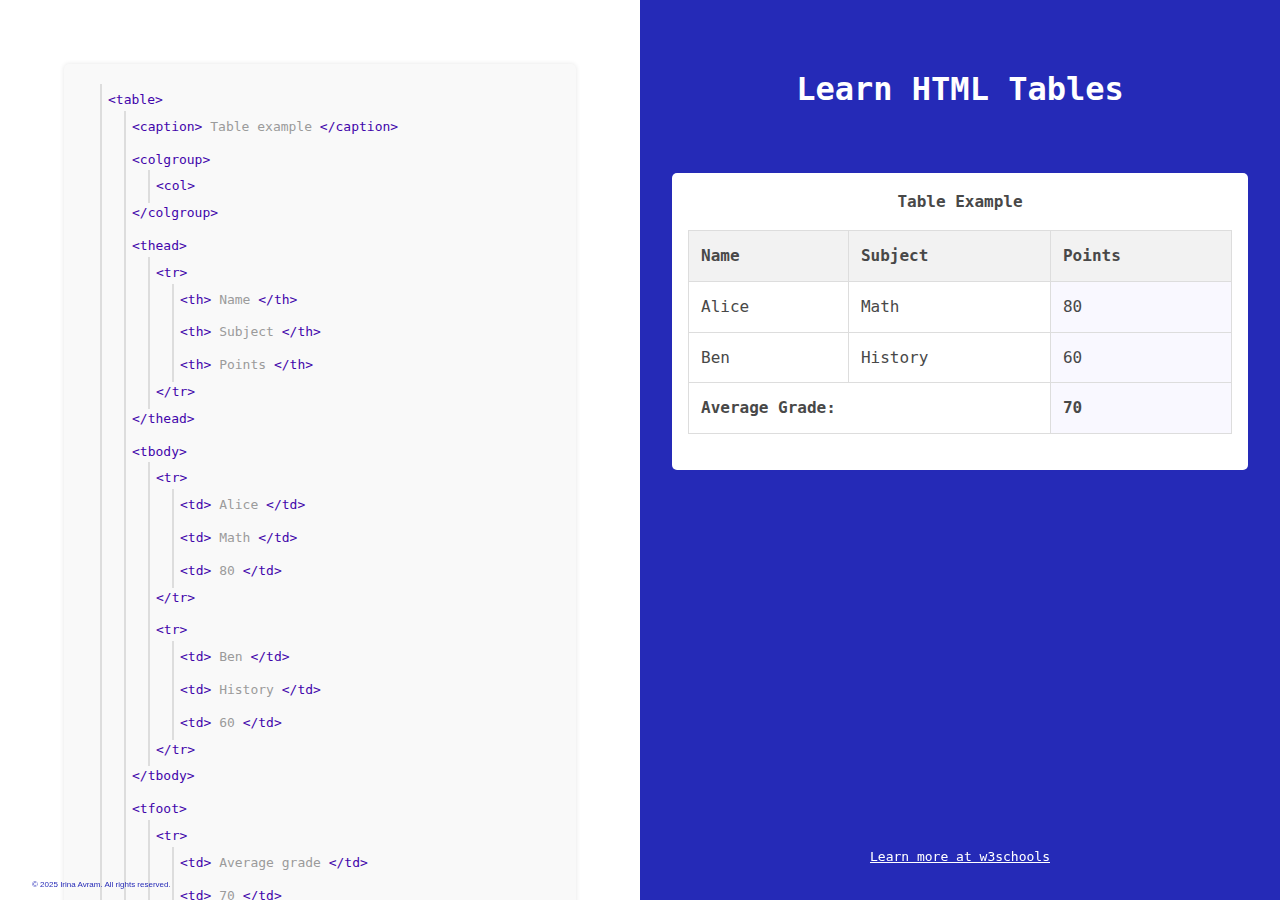
<file: docs/index.html>
<!DOCTYPE html>
<html lang="en">
<head>
    <meta charset="UTF-8">
    <meta name="viewport" content="width=device-width, initial-scale=1.0">
    <link rel="stylesheet" href="styles.css">
    <title>HTML Table Structure Cheat Sheet</title> 
</head>
<body>
    <!-- HTML STRUCTURE -->
    <div class="flex-parent">
        <div class="container">
                <div class="element-structure">
                    <div class="element" data-element="main-table" scope="table">

                        <span class="tag">&lt;table&gt;</span>
                        
                        <div class="element" data-element="caption">
                            <span class="tag">&lt;caption&gt; <span class="content"> Table example</span></span>
                            <span class="tag">&lt;/caption&gt;</span>
                        </div>

                        <div class="element" data-element="colgroup">
                            <span class="tag">&lt;colgroup&gt;</span>
                            <div class="element" data-element="col">
                                <span class="tag">&lt;col&gt;</span>
                            </div>
                            <span class="tag">&lt;/colgroup&gt;</span>
                        </div>

                        <div class="element" data-element="thead" id="thead">
                            <span class="tag">&lt;thead&gt;</span>
                            <div class="element" data-element="th" id="th">
                                <span class="tag">&lt;tr&gt;</span>
                                <div class="element" id="Name" data-element="thcell">
                                    <span class="tag" >&lt;th&gt;<span class="content"> Name</span></span>
                                    <span class="tag">&lt;/th&gt;</span>
                                </div>
                                <div class="element" id="Subject" data-element="thcell">
                                    <span class="tag">&lt;th&gt;<span class="content"> Subject</span></span>
                                    <span class="tag">&lt;/th&gt;</span>
                                </div>
                                <div class="element"  id="Points" data-element="thcell">
                                    <span class="tag">&lt;th&gt;<span class="content"> Points</span></span>
                                    <span class="tag">&lt;/th&gt;</span>
                                </div>
                                <span class="tag">&lt;/tr&gt;</span>
                            </div>
                            <span class="tag">&lt;/thead&gt;</span>
                        </div>

                        <div class="element" data-element="tbody" id="tbody">
                            
                            <span class="tag">&lt;tbody&gt;</span>
                            <div class="element" data-element="tr1">
                                <span class="tag">&lt;tr&gt;</span>
                                <div class="element" data-element="td" id="Alice">
                                    <span class="tag">&lt;td&gt;<span class="content"> Alice</span></span>
                                    <span class="tag">&lt;/td&gt;</span>
                                </div>
                                <div class="element" data-element="td" id="Math">
                                    <span class="tag">&lt;td&gt;<span class="content"> Math</span></span>
                                    <span class="tag">&lt;/td&gt;</span>
                                </div>
                                <div class="element" data-element="td" id="80" scope="cell80">
                                    <span class="tag">&lt;td&gt;<span class="content"> 80</span></span>
                                    <span class="tag">&lt;/td&gt;</span>
                                </div>
                                <span class="tag">&lt;/tr&gt;</span>
                            </div>
                   
                            <div class="element" data-element="tr2">
                                <span class="tag">&lt;tr&gt;</span>
                                <div class="element" data-element="td" id="Ben">
                                    <span class="tag">&lt;td&gt;<span class="content"> Ben</span></span>
                                    <span class="tag">&lt;/td&gt;</span>
                                </div>
                                <div class="element" data-element="td" id="History">
                                    <span class="tag">&lt;td&gt;<span class="content"> History</span></span>
                                    <span class="tag">&lt;/td&gt;</span>
                                </div>
                                <div class="element" data-element="td" id="60" scope="cell60">
                                    <span class="tag">&lt;td&gt;<span class="content"> 60</span></span>
                                    <span class="tag">&lt;/td&gt;</span>
                                </div>
                                <span class="tag">&lt;/tr&gt;</span>
                            </div>
                            <span class="tag">&lt;/tbody&gt;</span>
                        </div>
                        <div class="element" data-element="tfoot">
                            <span class="tag">&lt;tfoot&gt;</span>
                            <div class="element" data-element="tr">
                                <span class="tag">&lt;tr&gt;</span>
                                <div class="element" data-element="td" id="AG">
                                    <span class="tag">&lt;td&gt;<span class="content"> Average grade</span></span>
                                    <span class="tag">&lt;/td&gt;</span>
                                </div>
                                <div class="element" data-element="td" id="70" scope="cell70">
                                    <span class="tag">&lt;td&gt;<span class="content"> 70</span></span>
                                    <span class="tag">&lt;/td&gt;</span>
                                </div>
                                <span class="tag">&lt;/tr&gt;</span>
                            </div>
                            <span class="tag">&lt;/tfoot&gt;</span>
                        </div>
                        <span class="tag">&lt;/table&gt;</span>
                    </div>

            </div>
        </div>
        <div class="container-column"> 
            <!-- TABLE EXAMPLE -->
            <div class="table-example">
                <table id="main-table" data-element ="main-table" scope="table">
                    <caption id="caption" data-element="caption">Table Example</caption>
                    <colgroup>
                        <col span="2">
                        <col style="background-color: rgb(249, 248, 255);">
                    </colgroup>
                    <thead id="thead">
                        <tr data-element="th">
                            <th scope="col" id="Name">Name</th>
                            <th scope="col" id="Subject">Subject</th>
                            <th scope="col" data-element="colgroup" id="Points">Points</th>
                        </tr>
                    </thead>
                    <tbody data-element="tbody">
                        <tr data-element="tr1">
                            <td id="Alice">Alice</td>
                            <td id="Math">Math</td>
                            <td scope ="cell80"id="80" data-element="colgroup">80</td>
                        </tr>
                        <tr data-element="tr2">
                            <td id="Ben">Ben</td>
                            <td id="History">History</td>
                            <td scope ="cell60" id="60" data-element="colgroup">60</td>
                        </tr>
                    </tbody>
                    <tfoot data-element="tfoot">
                        <tr>
                            <td colspan="2" id="AG">Average Grade:</td>
                            <td scope ="cell70" id="70" data-element="colgroup">70</td>
                        </tr>
                    </tfoot>
                </table>
            </div>
            <!-- INFO CONTAINER -->
            <div id="info-panel" class="info-panel">
                <h3>Element Information</h3>
                <p id="element-description"></p>
            </div>
            <div id="text-link">
                <a href="https://www.w3schools.com">Learn more at w3schools</a></span>     
                <p class="copyright">© 2025 Irina Avram. All rights reserved.</p>  
            </div>
        </div>
    </div>
    <script src="script.js"></script>
</body>
</html>
</file>
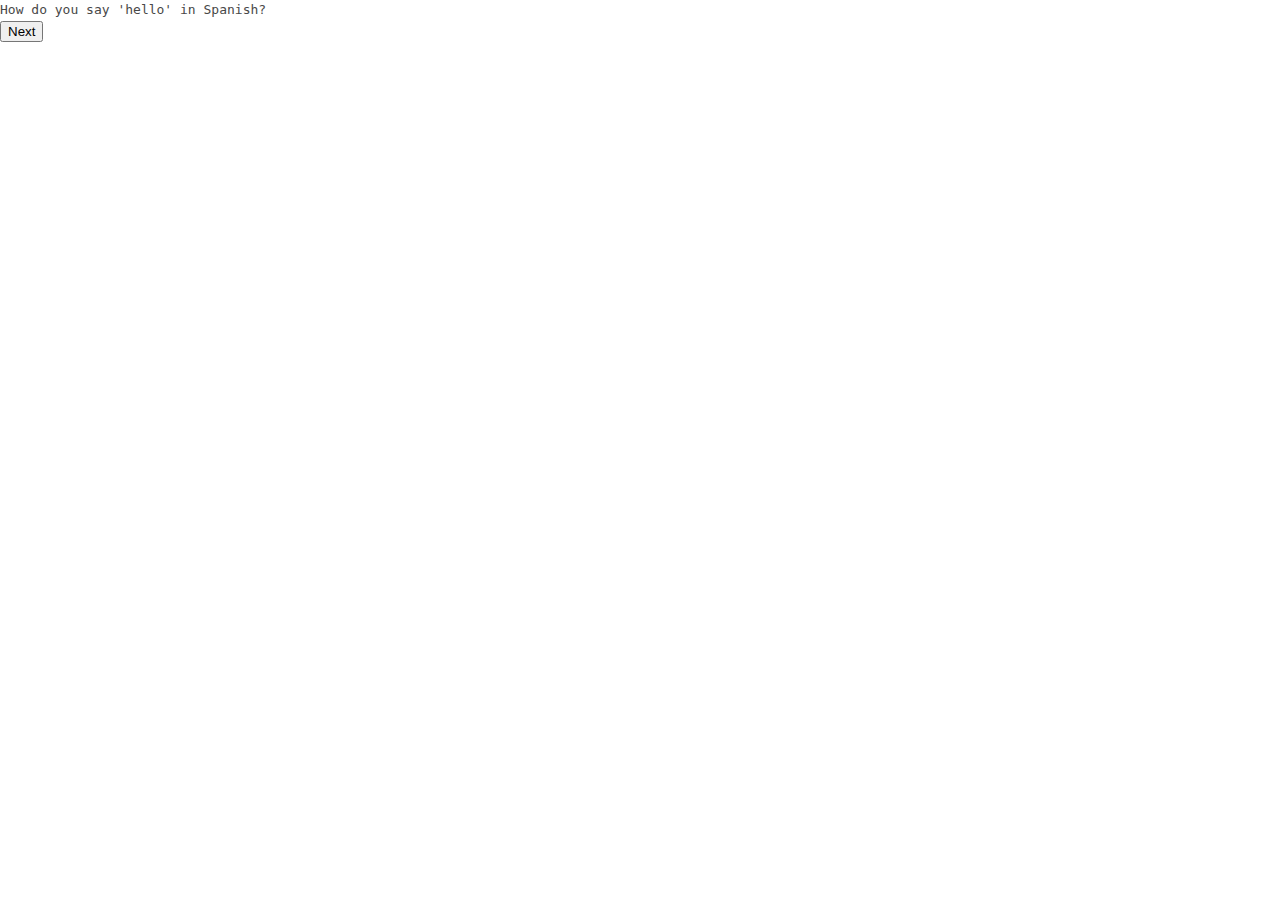
<file: docs/flashcard.html>
<!DOCTYPE html>
<html lang="en">
<head>
    <meta charset="UTF-8">
    <meta name="viewport" content="width=device-width, initial-scale=1.0">
    <title>Language Flashcards</title>
    <link rel="stylesheet" href="styles.css">
</head>
<body>
    <div class="flashcard">
        <div id="card" class="card"></div>
        <button onclick="nextCard()">Next</button>
    </div>
    <script src="app.js"></script>
</body>
</html>
</file>
<file: docs/styles.css>
/* @import url('https://fonts.googleapis.com/css2?family=Space+Grotesk:wght@400;700&display=swap'); */
@import url('https://fonts.googleapis.com/css2?family=Arimo:ital,wght@0,400..700;1,400..700&family=Open+Sans:ital,wght@0,300..800;1,300..800&family=Roboto:ital,wght@0,100;0,300;0,400;0,500;0,700;0,900;1,100;1,300;1,400;1,500;1,700;1,900&display=swap');

* {
    max-width: 100%;  
    box-sizing: border-box;  
}

body {
    font-family: monospace;
    /* font-family: 'Open Sans',serif */
    font-weight:normal;
    line-height: 1.6;
    color: #484848;
    margin: 0;
    padding: 0;
    min-height: 100vh;
}

.flex-parent {
    display: flex;
    width: 100%;
    height: 100vh;
    margin: 0;
}

.container {
    width: 50%;
    height: 100vh;
    padding: 2rem;
    background-color: white;
    overflow-y: auto;
}

.container-column {
    width: 50%;
    height: 100vh;
    padding: 2rem;
    background-color: #252ab7;
    display: flex;
    flex-direction: column;
    align-items: center;
    position: relative;
}

/* Add title - is not displayed on the html */
.container-column::before {
    content: "Learn HTML Tables";
    font-family: monospace;
    font-weight:bold;
    font-size: 2rem;
    color: white;
    margin-top: 2rem;
}

.element-structure {
    /* width: 100%; */
    padding: 20px;
    background-color: #f9f9f9;
    border-radius: 5px;
    box-shadow: 0 0 5px rgba(0, 0, 0, 0.1);
    height: auto;
    margin:2rem;   
}

.table-example {
    width: 100%;
    max-width: 800px;
    background-color: white;
    padding: 1rem;
    border-radius: 5px;
    margin-top: 10%;
}

.info-panel {
    width: 100%;
    max-width: 800px;
    background-color: #f9f9f9;
    border: 1px solid #252ab7;
    padding: 20px;
    border-radius: 5px;
    margin-top: 2rem;
}

.element {
    margin-left: 40px;
    padding: 6px;
    border-left: 2px solid #ddd;
    cursor: pointer;
    transition: background-color 0.3s;
}

.tag {
    font-family: monospace;
    color: #4205ab;
}

table {
    width: 100%;
    border-collapse: collapse;
    margin-bottom: 20px;
    overflow-x: hidden;
}

caption {
    font-weight: bold;
    margin-bottom: 10px;
    font-size: 1rem;
    margin-bottom: 1rem;
    
}

th, td {
    border: 1px solid #ddd;
    padding: 12px;
    text-align: left;
    font-size: 1rem;
}

th {
    background-color: #f2f2f2;
    font-weight: bold;
}

tfoot {
    font-weight: bold;
}

.highlight {
    background-color: #ffeb3b !important;
    transition: background-color 0.3s;
}

.border-highlight {
    outline: 2px solid #ffeb3b;
    outline-offset: -2px;
    background-color: transparent !important;
}

.cell-highlight {
    background-color: #ffeb3b !important;
}

#text-link a {
    color:white;
  
}


#text-link {
   position: fixed;
   width: 100%;
   bottom: 2rem;
   left:auto;
   text-align: center;
}

.content {
   color: rgb(155, 155, 155);
}

.copyright {
    color: #ddd;
    font-family: Arial, Helvetica, sans-serif;
    font-size: 0.5rem;
}
/* //mobile ---- */

@media (max-width: 768px) {

    .container-column::before {
        content: "Learn HTML Tables";
        font-family: monospace;
        font-weight:bold;
        font-size: 1rem;
        color: white;
        margin-top: 1rem;
    }

    body {
        width: 100%;
        overflow-x: hidden; /* Prevent horizontal scrolling */
        box-sizing: border-box;   
    }    

    /* Stack the sections vertically */
    .flex-parent {
        flex-direction: column;
        height: auto;
    }

     .container-column {
        display: flex;  
        width: 100%;
        padding: 1rem;
        height: auto;
        order:-1;
    }

     .table-example {
        max-width: 80%;
        overflow-x: auto;
        background-color: white;
        display: flex;
        justify-content: center;
    }

    #info-panel {
        display: none !important;
    }
    
    .container {
        width: 100%;
        max-height: 50vh;  
        padding: 0rem !important;
        background-color:#ffffff;;
        /* display: flex; */
        justify-content: center;
        box-sizing: border-box;
        margin-bottom:2rem;
 
    }

     .element-structure {
        max-width: 100%;
        color: white;
        overflow-y: auto;
        box-sizing: border-box;
        padding: 0 !important;
        margin-bottom:2rem;
        
     }

     table {
        justify-content: center;
        width: 80%;
        box-sizing: border-box;
        overflow-x: hidden;
    }

    th, td {
        padding: 8px;
        font-size: 0.9rem;
        background-color: #f2f2f2 !important;
        }
    }

    /* Optional: Sticky table headers */
    thead th {
        position: sticky;
        top: 0;
        background-color: #f2f2f2;
        z-index: 10;   
    }

    .element {
        margin-left: 1rem;
        width: 100%;
    }

    #text-link a {
        color:#ffffff;
        background-color:#252ab7 ;
    }

    #text-link {
        bottom: 2rem;
        color: #252ab7;
        margin-top:2rem;
    }
    
    .content {
       color: rgb(155, 155, 155);
    }
    
    .copyright {
        position: fixed;
        bottom: 0rem;
        top:auto;
        color: #252ab7;
        left: 2rem;
    }
</file>
